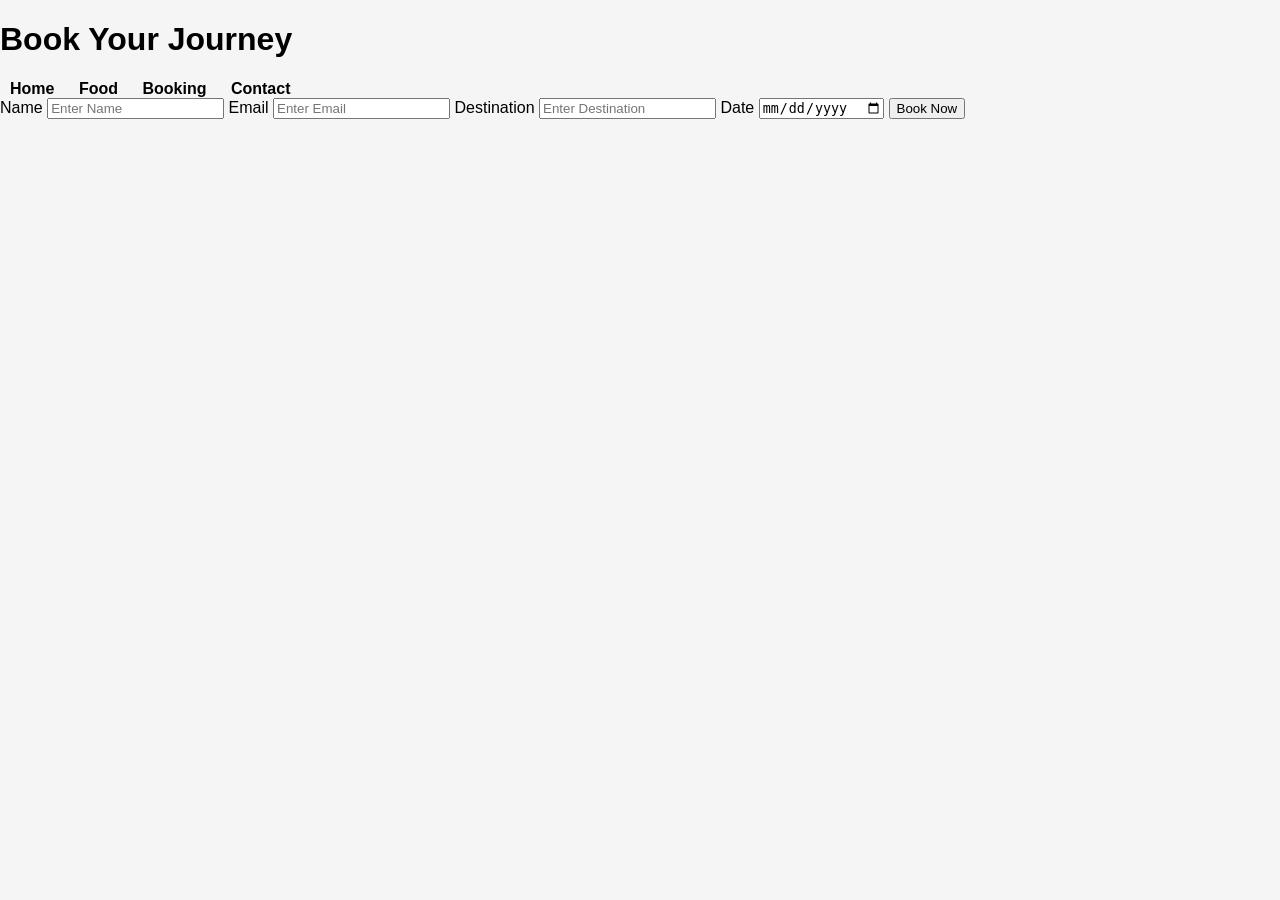
<file: booking.html>
<!DOCTYPE html>
<html>
<head>
<title>Booking</title>
<link rel="stylesheet" href="css/style.css">
</head>

<body>

<header>
<h1>Book Your Journey</h1>
<nav>
<a href="index.html">Home</a>
<a href="food.html">Food</a>
<a href="booking.html">Booking</a>
<a href="contact.html">Contact</a>
</nav>
</header>

<section class="booking">

<form>
<label>Name</label>
<input type="text" placeholder="Enter Name">

<label>Email</label>
<input type="email" placeholder="Enter Email">

<label>Destination</label>
<input type="text" placeholder="Enter Destination">

<label>Date</label>
<input type="date">

<button type="submit">Book Now</button>
</form>

</section>

</body>
</html>
</file>
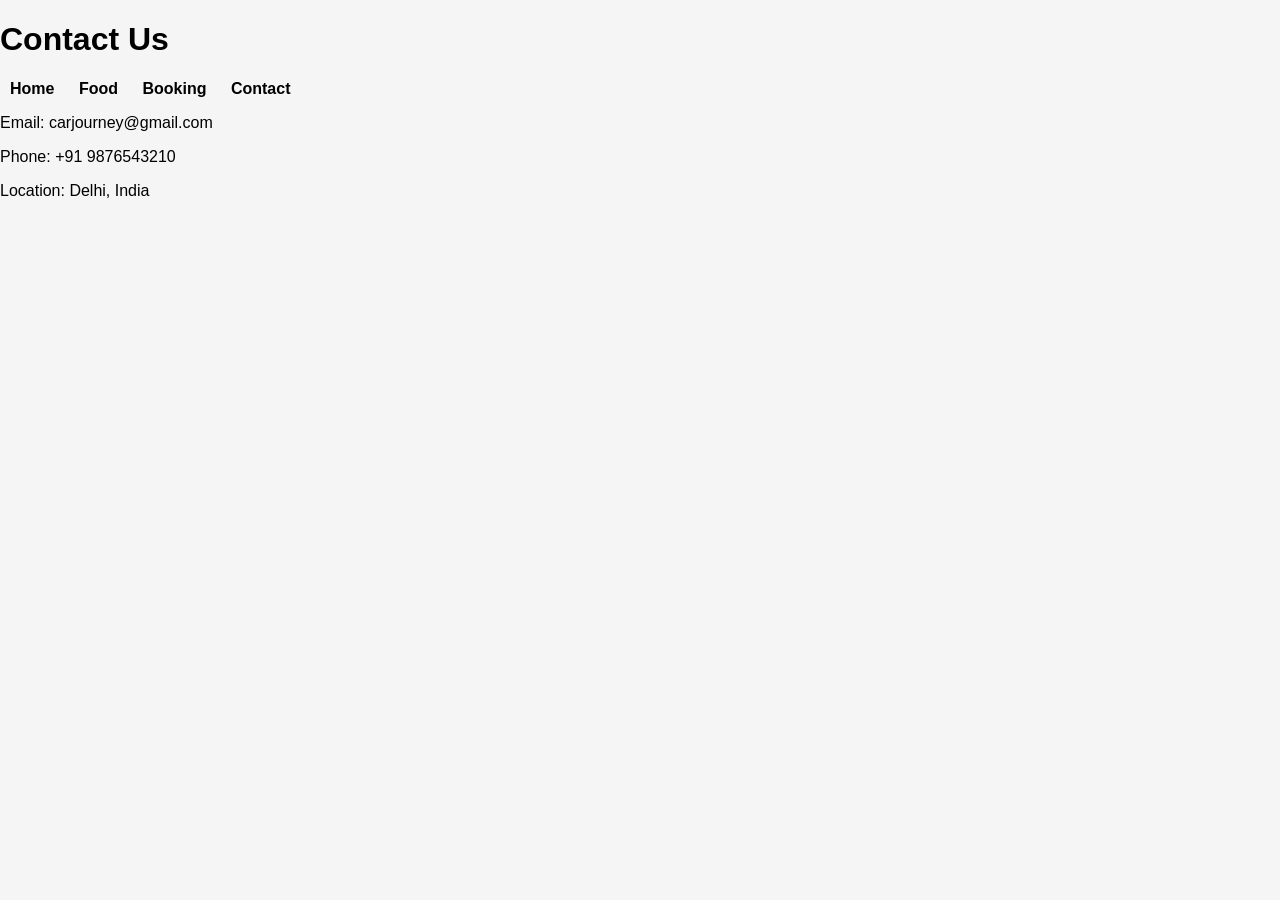
<file: contact.html>
<!DOCTYPE html>
<html>
<head>
<title>Contact</title>
<link rel="stylesheet" href="css/style.css">
</head>

<body>

<header>
<h1>Contact Us</h1>
<nav>
<a href="index.html">Home</a>
<a href="food.html">Food</a>
<a href="booking.html">Booking</a>
<a href="contact.html">Contact</a>
</nav>
</header>

<section class="contact">

<p>Email: carjourney@gmail.com</p>
<p>Phone: +91 9876543210</p>
<p>Location: Delhi, India</p>

</section>

</body>
</html>
</file>
<file: css/style.css>
body{
font-family: Arial;
margin:0;
background:#f5f5f6;
}

.navbar{
display:flex;
align-items:center;
justify-content:space-between;
padding:15px 40px;
background:white;
box-shadow:0 2px 10px rgba(0,0,0,0.1);
}

.logo{
font-size:30px;
font-weight:bold;
color:#ff3f6c;
}

nav a{
margin:0 10px;
text-decoration:none;
color:black;
font-weight:bold;
}

.search{
width:350px;
padding:8px;
border-radius:5px;
border:1px solid #ccc;
}

.icons span{
margin-left:15px;
font-size:14px;
}

.products{
display:grid;
grid-template-columns:repeat(5,1fr);
gap:20px;
padding:40px;
}

.card{
background:white;
text-align:center;
border-radius:5px;
overflow:hidden;
box-shadow:0 2px 8px rgba(0,0,0,0.1);
}

.card img{
width:100%;
height:220px;
object-fit:cover;
}

.offer{
background:#e04f2f;
color:white;
padding:8px;
font-weight:bold;
}

.card p{
padding:10px;
font-weight:bold;
}
</file>
